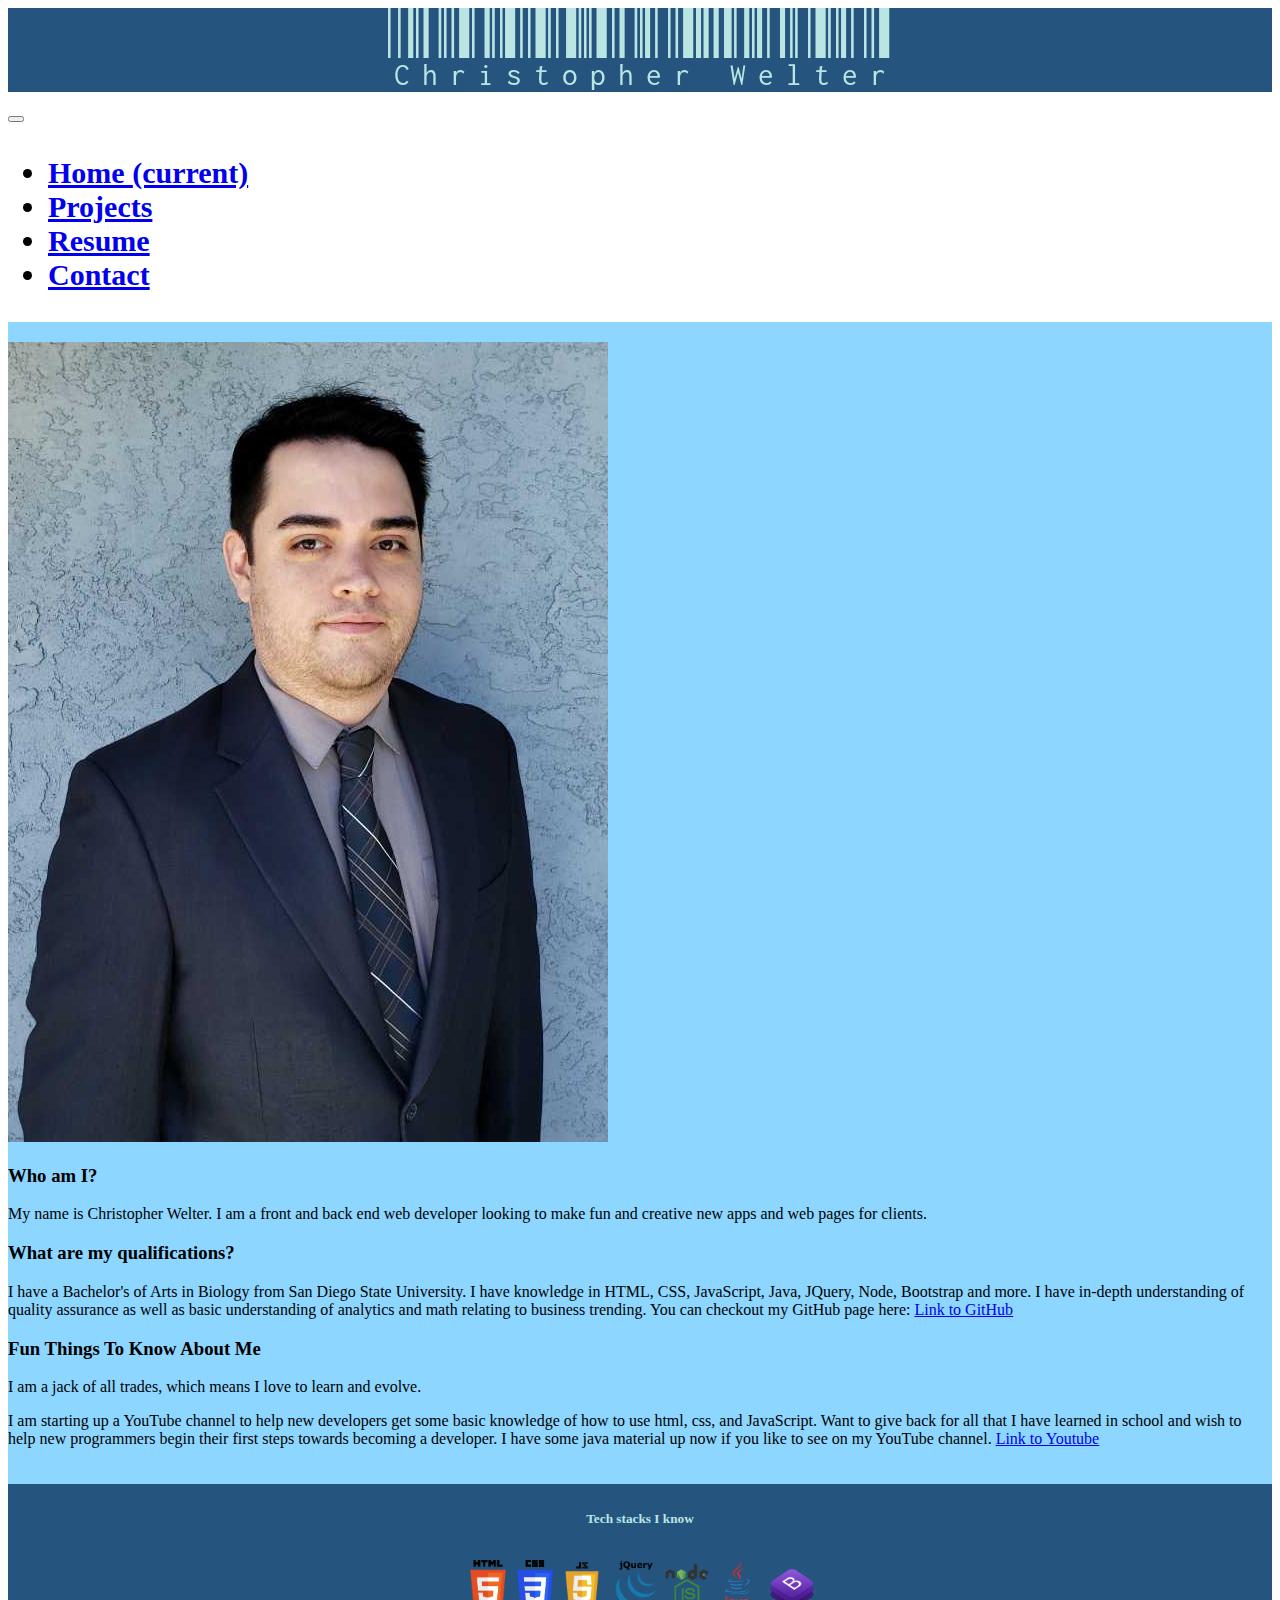
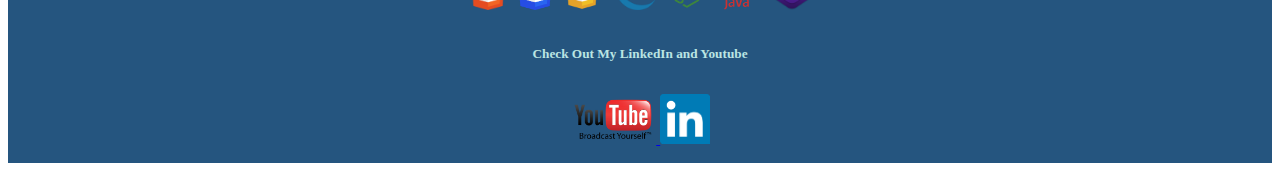
<file: index.html>
<!DOCTYPE html>
<html lang="en">
  <head>
    <meta charset="UTF-8" />
    <meta name="viewport" content="width=device-width, initial-scale=1.0" />
    <meta http-equiv="X-UA-Compatible" content="ie=edge" />
    <!-- Bootstrap -->
    <link
      rel="stylesheet"
      href="https://stackpath.bootstrapcdn.com/bootstrap/4.1.3/css/bootstrap.min.css"
      integrity="sha384-MCw98/SFnGE8fJT3GXwEOngsV7Zt27NXFoaoApmYm81iuXoPkFOJwJ8ERdknLPMO"
      crossorigin="anonymous"
    />
    <!-- Personal CSS -->
    <link
      href="https://fonts.googleapis.com/css?family=Italianno|Libre+Barcode+128+Text"
      rel="stylesheet"
    />
    <link rel="stylesheet" href="./resources/index/index.css" />
    <link rel="stylesheet" href="./resources/main.css" />
    <title>Home</title>
  </head>

  <body>
    <div class="header">
      <div class="name head">Christopher Welter</div>
      <!-- Navbar -->
      <nav class="navbar navbar-expand-lg navbar-light bg-light">
        <button
          class="navbar-toggler"
          type="button"
          data-toggle="collapse"
          data-target="#navbarNavDropdown"
          aria-controls="navbarNavDropdown"
          aria-expanded="false"
          aria-label="Toggle navigation"
        >
          <span class="navbar-toggler-icon"></span>
        </button>
        <div class="collapse navbar-collapse" id="navbarNavDropdown">
          <ul class="navbar-nav spacing">
            <li class="nav-item active">
              <a class="nav-link" href="./index.html"
                >Home <span class="sr-only">(current)</span></a
              >
            </li>
            <li class="nav-item">
              <a class="nav-link" href="./projects.html">Projects</a>
            </li>
            <!-- <li class="nav-item dropdown">
                <a class="nav-link dropdown-toggle" href="#" id="navbarDropdownMenuLink" role="button"
                    data-toggle="dropdown" aria-haspopup="true" aria-expanded="false" style="width:100px">
                    Resume
                </a>
                <div class="dropdown-menu" aria-labelledby="navbarDropdownMenuLink">
                    <a class="dropdown-item" href="#">Coding</a>
                    <a class="dropdown-item" href="#">Quality</a>
                    <a class="dropdown-item" href="#">Biology</a>
                </div>
            </li> -->            <li class="nav-item ">
              <a class="nav-link" href="./coding.html">Resume</a>
            </li>
            <li class="nav-item">
              <a class="nav-link" href="./contacts.html">Contact</a>
            </li>
          </ul>
        </div>
      </nav>
    </div>

    <!-- Content -->
    <div class="content">
      <div class="container">
        <div class="card">
          <div class="card-body">
            <div class="row content-space ">
              <div class="col-md" style="margin:auto; display:inline-block;">
                <img
                  class="portrait"
                  src="MacroRef/Images/portfolio 800x.jpg"
                />
              </div>
              <div class="col-md mt-2 text" style="margin:auto">
                <h3>Who am I?</h3>
                <p>
                  My name is Christopher Welter. I am a front and back end web
                  developer looking to make fun and creative new apps and web
                  pages for clients.
                </p>
                <h3>What are my qualifications?</h3>
                <p>
                  I have a Bachelor's of Arts in Biology from San Diego State University. I
                  have knowledge in HTML, CSS, JavaScript, Java, JQuery, Node,
                  Bootstrap and more. I have in-depth understanding of quality
                  assurance as well as basic understanding of analytics and math
                  relating to business trending. You can checkout my GitHub page
                  here:
                  <a
                    href="https://github.com/xryswelter"
                    target="_blank"
                    rel="noopener noreferrer"
                  >Link to GitHub</a>
                </p>
                <h3>Fun Things To Know About Me</h3>
                <p>
                  I am a jack of all trades, which means I love to learn and
                  evolve.
                </p>
                <p>
                  I am starting up a YouTube channel to help new developers get
                  some basic knowledge of how to use html, css, and JavaScript.
                  Want to give back for all that I have learned in school and
                  wish to help new programmers begin their first steps towards
                  becoming a developer. I have some java material up now if you
                  like to see on my YouTube channel.
                  <a
                    href="https://www.youtube.com/channel/UCp5e20ZmhrAcXJaMFG5xdJg/"
                    >Link to Youtube</a
                  >
                </p>
              </div>
            </div>
          </div>
        </div>
      </div>
    </div>
    <!-- Footer -->
    <footer>
      <div class="row">
        <div class="col-md-5 footerGroups">
          <h5 class="logo">Tech stacks I know</h5>
          <div class="row logos">
            <img
              group="html"
              class="program"
              src="./MacroRef/Images/html.png"
            />
            <img group="css" class="program" src="./MacroRef/Images/css.png" />
            <img
              group="javascript"
              class="program"
              src="./MacroRef/Images/javascript.png"
            />
            <img
              group="jquery"
              class="program"
              src="./MacroRef/Images/jquery.png"
            />
            <img
              group="node"
              class="program"
              src="./MacroRef/Images/node-js.png"
            />
            <img
              group="java"
              class="program"
              src="./MacroRef/Images/java.png"
            />
            <img
              group="bootstrap"
              class="program"
              src="./MacroRef/Images/bootstrap.png"
            />
          </div>
        </div>
        <div class="col-md-4 ml-auto footerGroups">
          <h5>Check Out My LinkedIn and Youtube</h5>
          <div class="row links">
            <a
              target="_blank"
              href="https://www.youtube.com/channel/UCp5e20ZmhrAcXJaMFG5xdJg/"
            >
              <img class="youtube" src="./MacroRef/Images/youtube.png" />
            </a>
            <a
              target="_blank"
              href="https://www.linkedin.com/in/christopherwelter/"
            >
              <img id="linkedIn" src="./MacroRef/Images/Linkedin.png" />
            </a>
          </div>
        </div>
      </div>
    </footer>
  </body>

  <!-- Bootstrap JS -->
  <script
    src="https://code.jquery.com/jquery-3.3.1.slim.min.js"
    integrity="sha384-q8i/X+965DzO0rT7abK41JStQIAqVgRVzpbzo5smXKp4YfRvH+8abtTE1Pi6jizo"
    crossorigin="anonymous"
  ></script>
  <script
    src="https://cdnjs.cloudflare.com/ajax/libs/popper.js/1.14.3/umd/popper.min.js"
    integrity="sha384-ZMP7rVo3mIykV+2+9J3UJ46jBk0WLaUAdn689aCwoqbBJiSnjAK/l8WvCWPIPm49"
    crossorigin="anonymous"
  ></script>
  <script
    src="https://stackpath.bootstrapcdn.com/bootstrap/4.1.3/js/bootstrap.min.js"
    integrity="sha384-ChfqqxuZUCnJSK3+MXmPNIyE6ZbWh2IMqE241rYiqJxyMiZ6OW/JmZQ5stwEULTy"
    crossorigin="anonymous"
  ></script>
</html>
</file>
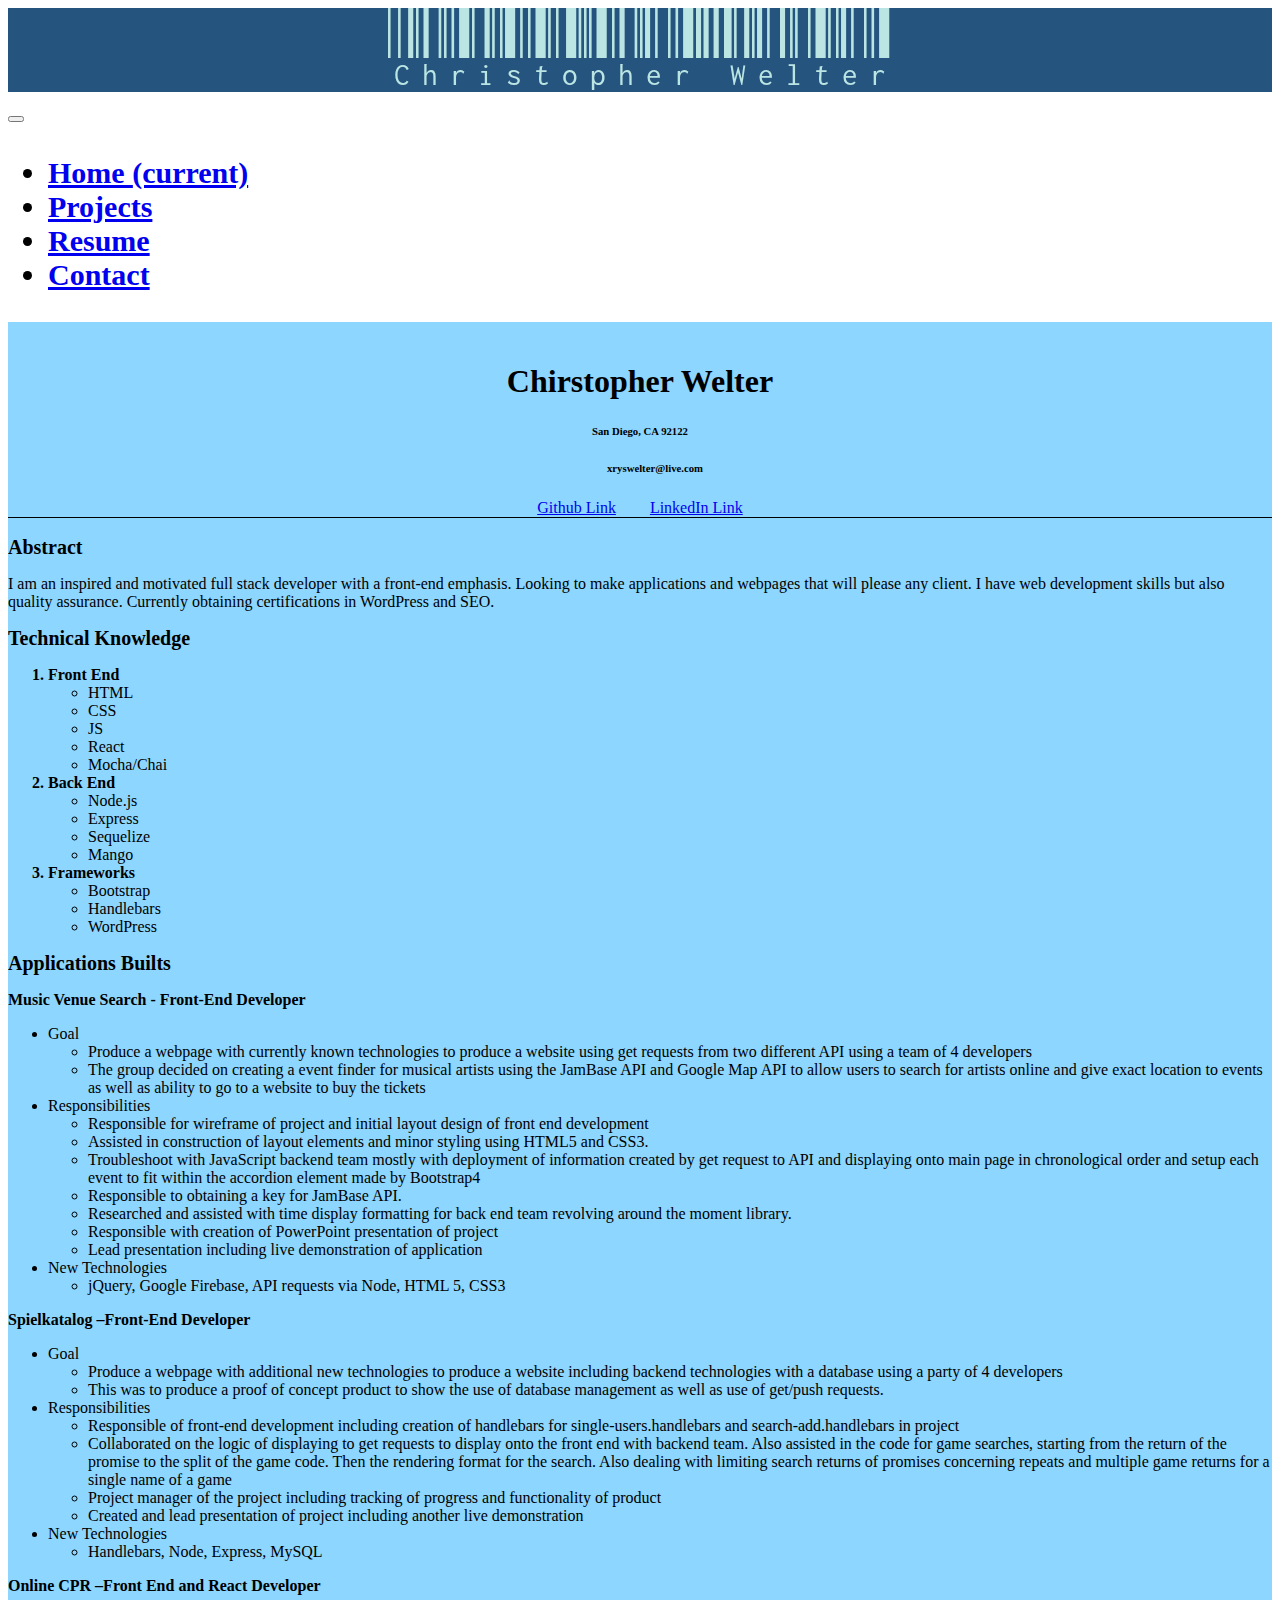
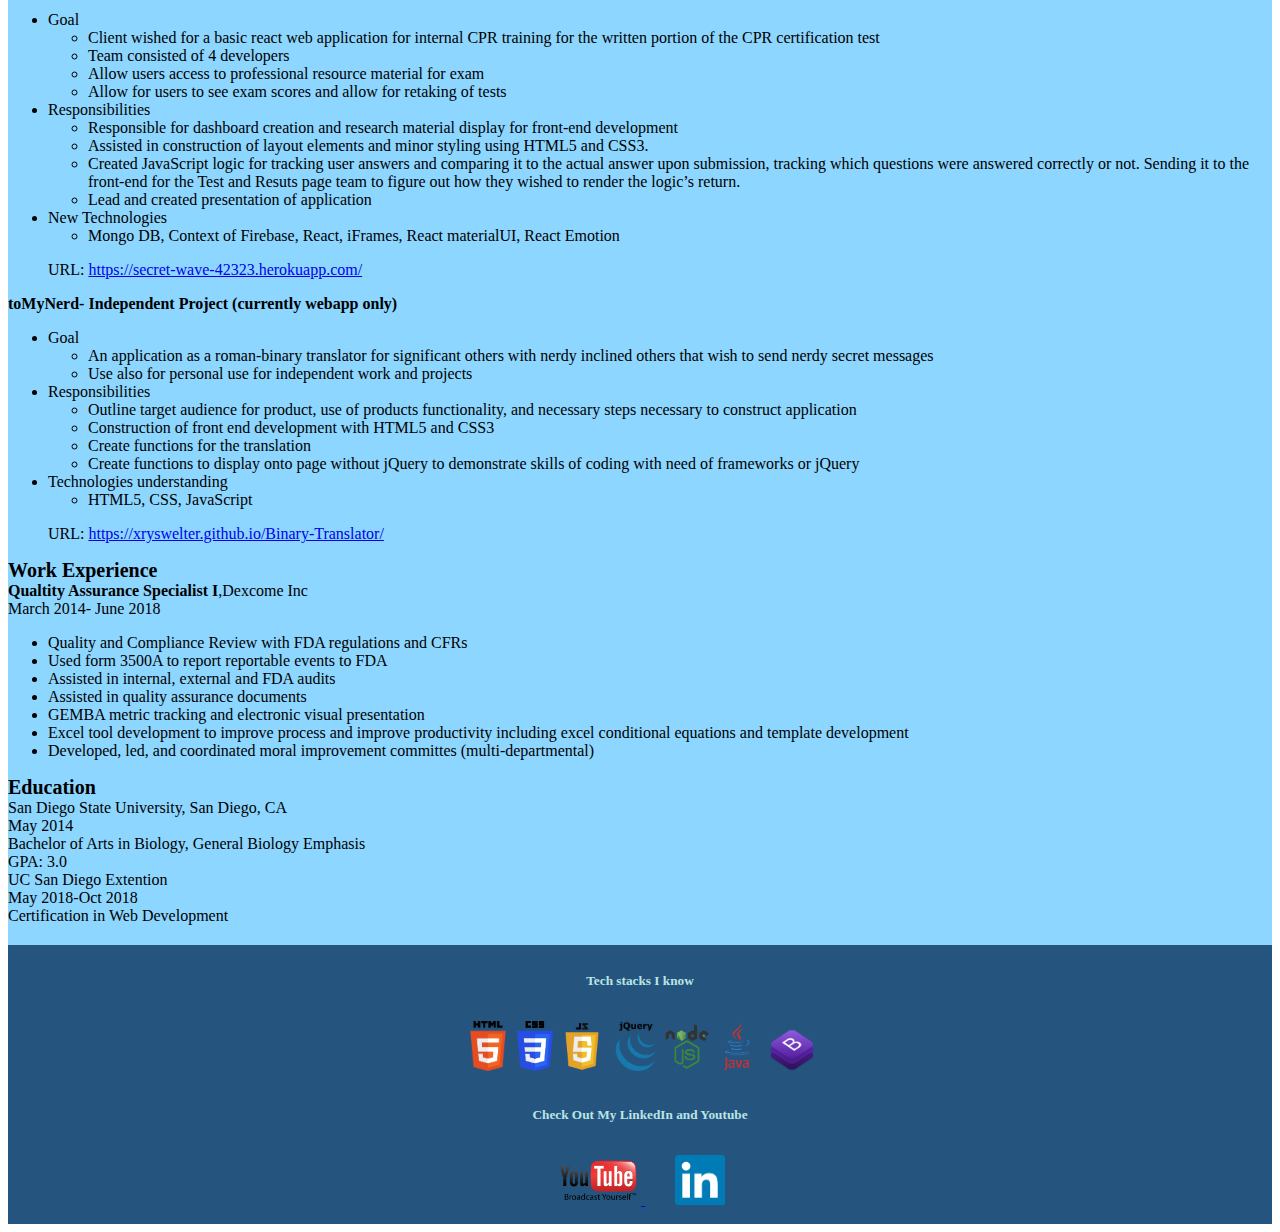
<file: coding.html>
<!DOCTYPE html>
<html lang="en">

<head>
    <meta charset="UTF-8">
    <meta name="viewport" content="width=device-width, initial-scale=1.0">
    <meta http-equiv="X-UA-Compatible" content="ie=edge">
    <!-- Bootstrap -->
    <link rel="stylesheet" href="https://stackpath.bootstrapcdn.com/bootstrap/4.1.3/css/bootstrap.min.css" integrity="sha384-MCw98/SFnGE8fJT3GXwEOngsV7Zt27NXFoaoApmYm81iuXoPkFOJwJ8ERdknLPMO"
        crossorigin="anonymous">
    <!-- Personal CSS -->
    <link href="https://fonts.googleapis.com/css?family=Italianno|Libre+Barcode+128+Text" rel="stylesheet">
    <link rel="stylesheet" href="./resources/resume/CSS/coding.css">
    <link rel="stylesheet" href="./resources/main.css">
    <title>Home</title>
</head>

<body>
    <div class="header">
        <div class="name head">
            Christopher Welter
        </div>
        <!-- Navbar -->
        <nav class="navbar navbar-expand-lg navbar-light bg-light">

            <button class="navbar-toggler" type="button" data-toggle="collapse" data-target="#navbarNavDropdown"
                aria-controls="navbarNavDropdown" aria-expanded="false" aria-label="Toggle navigation">
                <span class="navbar-toggler-icon"></span>
            </button>
            <div class="collapse navbar-collapse" id="navbarNavDropdown">
                <ul class="navbar-nav spacing" style="font-weight: bold">
                    <li class="nav-item ">
                        <a class="nav-link" href="./index.html">Home <span class="sr-only">(current)</span></a>
                    </li>
                    <li class="nav-item">
                        <a class="nav-link" href="./projects.html">Projects</a>
                    </li>
                    <!-- <li class="nav-item dropdown">
                                            <a class="nav-link dropdown-toggle" href="#" id="navbarDropdownMenuLink" role="button"
                                                data-toggle="dropdown" aria-haspopup="true" aria-expanded="false" style="width:100px">
                                                Resume
                                            </a>
                                            <div class="dropdown-menu" aria-labelledby="navbarDropdownMenuLink">
                                                <a class="dropdown-item" href="#">Coding</a>
                                                <a class="dropdown-item" href="#">Quality</a>
                                                <a class="dropdown-item" href="#">Biology</a>
                                            </div>
                                        </li> -->
                    <li class="nav-item active">
                        <a class="nav-link" href="./coding.html">Resume</a>
                    </li>
                    <li class="nav-item">
                        <a class="nav-link" href="./contacts.html">Contact</a>
                    </li>
                </ul>
            </div>
        </nav>
    </div>


    <!-- Content -->
    <div class="content">
        <div class="container card">
            <div class="card-body">
                <div class="center">
                    <h1>Chirstopher Welter</h1>
                    <div class="row">
                        <h6> San Diego, CA 92122 </h6>
                        <h6>xryswelter@live.com</h6>
                    </div>
                    <!-- <h6>https://github.com/xryswelter</h6> -->
                    <a href="https://github.com/xryswelter" target="_blank" rel="noopener noreferrer">Github Link</a>
                    <a href="https://www.linkedin.com/in/christopherwelter/" target="_blank" rel="noopener noreferrer">LinkedIn
                        Link</a>
                </div>
                <br>
                <div class="category">
                    <div class="title">
                        Abstract
                    </div>
                    <p>
                        I am an inspired and motivated full stack developer with a front-end emphasis. Looking to make
                        applications and webpages that will please any client. I have web development skills but also
                        quality assurance. Currently obtaining certifications in WordPress and SEO.
                    </p>
                </div>
                <div class="category">
                    <div class="title">
                        Technical Knowledge
                    </div>
                    <ol>
                        <li class="bold">Front End
                            <ul>
                                <li>HTML</li>
                                <li>CSS</li>
                                <li>JS</li>
                                <li>React</li>
                                <li>Mocha/Chai</li>
                            </ul>
                        </li>
                        <li class="bold">Back End
                            <ul>
                                <li>Node.js</li>
                                <li>Express</li>
                                <li>Sequelize</li>
                                <li>Mango</li>
                            </ul>
                        </li>
                        <li class="bold">Frameworks
                            <ul>
                                <li>Bootstrap</li>
                                <li>Handlebars</li>
                                <li>WordPress</li>
                            </ul>
                        </li>
                    </ol>
                </div>
                <!-- <div class="category">
                    <div class="title">Qualification</div>
                    <ul>
                        <li>Good communication skills in writing and orally</li>
                        <li>Experience in corporate and team environments</li>
                        <li>Excellent understanding of SOP and control documentation</li>
                    </ul>
                </div> -->
                <div class="category">
                    <div class="title">Applications Builts</div>
                    <p class="projects"> Music Venue Search - Front-End Developer
                    </p>
                    <ul>
                        <li>Goal</li>
                        <ul>
                            <li>Produce a webpage with currently known technologies to produce a website using get
                                requests from
                                two different API using a team of 4 developers</li>
                            <li>The group decided on creating a event finder for musical artists using the JamBase API
                                and Google
                                Map API to allow users to search for artists online and give exact location to events
                                as well as
                                ability to go to a website to buy the tickets</li>
                        </ul>
                        <li>Responsibilities</li>
                        <ul>
                            <li>Responsible for wireframe of project and initial layout design of front end development</li>
                            <li>Assisted in construction of layout elements and minor styling using HTML5 and CSS3.</li>
                            <li>Troubleshoot with JavaScript backend team mostly with deployment of information created
                                by get
                                request to API and displaying onto main page in chronological order and setup each
                                event to fit
                                within the accordion element made by Bootstrap4</li>
                            <li>Responsible to obtaining a key for JamBase API.</li>
                            <li>Researched and assisted with time display formatting for back end team revolving around
                                the
                                moment library.</li>
                            <li>Responsible with creation of PowerPoint presentation of project</li>
                            <li>Lead presentation including live demonstration of application</li>

                        </ul>
                        <li>New Technologies</li>
                        <ul>
                            <li>jQuery, Google Firebase, API requests via Node, HTML 5, CSS3</li>
                        </ul>
                    </ul>
                    <p class="projects"> Spielkatalog –Front-End Developer
                    </p>
                    <ul>
                        <li>Goal</li>
                        <ul>
                            <li>Produce a webpage with additional new technologies to produce a website including
                                backend
                                technologies with a database using a party of 4 developers</li>
                            <li>This was to produce a proof of concept product to show the use of database management
                                as well as
                                use of get/push requests.</li>
                        </ul>
                        <li>Responsibilities</li>
                        <ul>
                            <li>Responsible of front-end development including creation of handlebars for
                                single-users.handlebars
                                and search-add.handlebars in project</li>
                            <li>Collaborated on the logic of displaying to get requests to display onto the front end
                                with
                                backend team. Also assisted in the code for game searches, starting from the return of
                                the promise
                                to the split of the game code. Then the rendering format for the search. Also dealing
                                with limiting
                                search returns of promises concerning repeats and multiple game returns for a single
                                name of a game</li>
                            <li>Project manager of the project including tracking of progress and functionality of
                                product</li>
                            <li>Created and lead presentation of project including another live demonstration</li>
                        </ul>
                        <li>New Technologies</li>
                        <ul>
                            <li>Handlebars, Node, Express, MySQL</li>
                        </ul>
                    </ul>
                    <p class="projects">
                        Online CPR –Front End and React Developer

                    </p>
                    <ul>
                        <li>Goal</li>
                        <ul>
                            <li>Client wished for a basic react web application for internal CPR training for the
                                written portion
                                of the CPR certification test</li>
                            <li>Team consisted of 4 developers</li>
                            <li>Allow users access to professional resource material for exam</li>
                            <li>Allow for users to see exam scores and allow for retaking of tests</li>
                        </ul>
                        <li>Responsibilities</li>
                        <ul>
                            <li>Responsible for dashboard creation and research material display for front-end
                                development</li>
                            <li>Assisted in construction of layout elements and minor styling using HTML5 and CSS3.</li>
                            <li>Created JavaScript logic for tracking user answers and comparing it to the actual
                                answer upon
                                submission, tracking which questions were answered correctly or not. Sending it to the
                                front-end
                                for the Test and Resuts page team to figure out how they wished to render the logic’s
                                return.</li>
                            <li> Lead and created presentation of application</li>
                        </ul>
                        <li>New Technologies</li>
                        <ul>
                            <li>Mongo DB, Context of Firebase, React, iFrames, React materialUI, React Emotion</li>
                        </ul>
                        <p>URL: <a href="https://secret-wave-42323.herokuapp.com/">https://secret-wave-42323.herokuapp.com/</a></p>
                    </ul>
                    <p class="projects">
                        toMyNerd- Independent Project (currently webapp only)
                    </p>
                    <ul>
                        <li>Goal</li>
                        <ul>
                            <li>An application as a roman-binary translator for significant others with nerdy inclined
                                others that wish to
                                send nerdy secret messages</li>
                            <li>Use also for personal use for independent work and projects</li>
                        </ul>
                        <li>Responsibilities</li>
                        <ul>
                            <li>Outline target audience for product, use of products functionality, and necessary steps
                                necessary
                                to construct application</li>
                            <li>Construction of front end development with HTML5 and CSS3</li>
                            <li>Create functions for the translation</li>
                            <li>Create functions to display onto page without jQuery to demonstrate skills of coding
                                with need of frameworks or jQuery</li>
                        </ul>
                        <li>Technologies understanding</li>
                        <ul>
                            <li>HTML5, CSS, JavaScript</li>
                        </ul>
                        <p>URL: <a href="https://xryswelter.github.io/Binary-Translator/">https://xryswelter.github.io/Binary-Translator/</a></p>
                    </ul>
                </div>
                <div class="category">
                    <div class="title">
                        Work Experience
                    </div>
                    <div class="container">
                        <div class="row">
                            <div><b>Qualtity Assurance Specialist I</b>,Dexcome Inc</div>
                            <div class="split">March 2014- June 2018</div>
                        </div>
                        <div class="row">

                            <ul>
                                <li>Quality and Compliance Review with FDA regulations and CFRs</li>
                                <li>Used form 3500A to report reportable events to FDA</li>
                                <li>Assisted in internal, external and FDA audits</li>
                                <li>Assisted in quality assurance documents</li>
                                <li>GEMBA metric tracking and electronic visual presentation</li>
                                <li>Excel tool development to improve process and improve productivity including excel
                                    conditional
                                    equations and template development</li>
                                <li>Developed, led, and coordinated moral improvement committes (multi-departmental)</li>
                            </ul>
                        </div>
                    </div>
                </div>
                <div class="category">
                    <div class="title">
                        Education
                    </div>
                    <div class="container">
                        <div class="container">
                            <div class="row">
                                <div>San Diego State University, San Diego, CA</div>
                                <div class="split">May 2014</div>
                            </div>
                            <div class="row">
                                <div>Bachelor of Arts in Biology, General Biology Emphasis</div>
                                <div class="split">GPA: 3.0</div>
                            </div>
                        </div>
                    </div>

                    <div class="container mt-3">
                        <div class="container">
                            <div class="row">
                                <div>UC San Diego Extention</div>
                                <div class="split">May 2018-Oct 2018</div>
                            </div>
                            <div class="row">
                                <div>Certification in Web Development</div>

                            </div>
                        </div>
                    </div>
                </div>
            </div>
        </div>
    </div>
    </div>
    <!-- Footer -->
    <footer>
        <div class="row">
            <div class="col-md-5 footerGroups">
                <h5 class="logo">Tech stacks I know</h5>
                <div class="row logos">
                    <img group="html" class="program" src="./MacroRef/Images/html.png">
                    <img group="css" class="program" src="./MacroRef/Images/css.png">
                    <img group="javascript" class="program" src="./MacroRef/Images/javascript.png">
                    <img group="jquery" class="program" src="./MacroRef/Images/jquery.png">
                    <img group="node" class="program" src="./MacroRef/Images/node-js.png">
                    <img group="java" class="program" src="./MacroRef/Images/java.png">
                    <img group="bootstrap" class="program" src="./MacroRef/Images/bootstrap.png">
                </div>
            </div>
            <div class="col-md-4 ml-auto footerGroups">
                <h5>Check Out My LinkedIn and Youtube</h5>
                <div class="row links">
                    <a target="_blank" href="https://www.youtube.com/channel/UCp5e20ZmhrAcXJaMFG5xdJg/">
                        <img class="youtube" src="./MacroRef/Images/youtube.png">
                    </a>
                    <a target="_blank" href="https://www.linkedin.com/in/christopherwelter/">
                        <img id="linkedIn" src="./MacroRef/Images/Linkedin.png">
                    </a>
                </div>
            </div>
        </div>
    </footer>
</body>



<!-- Bootstrap JS -->
<script src="https://code.jquery.com/jquery-3.3.1.slim.min.js" integrity="sha384-q8i/X+965DzO0rT7abK41JStQIAqVgRVzpbzo5smXKp4YfRvH+8abtTE1Pi6jizo"
    crossorigin="anonymous"></script>
<script src="https://cdnjs.cloudflare.com/ajax/libs/popper.js/1.14.3/umd/popper.min.js" integrity="sha384-ZMP7rVo3mIykV+2+9J3UJ46jBk0WLaUAdn689aCwoqbBJiSnjAK/l8WvCWPIPm49"
    crossorigin="anonymous"></script>
<script src="https://stackpath.bootstrapcdn.com/bootstrap/4.1.3/js/bootstrap.min.js" integrity="sha384-ChfqqxuZUCnJSK3+MXmPNIyE6ZbWh2IMqE241rYiqJxyMiZ6OW/JmZQ5stwEULTy"
    crossorigin="anonymous"></script>

</html>
</file>
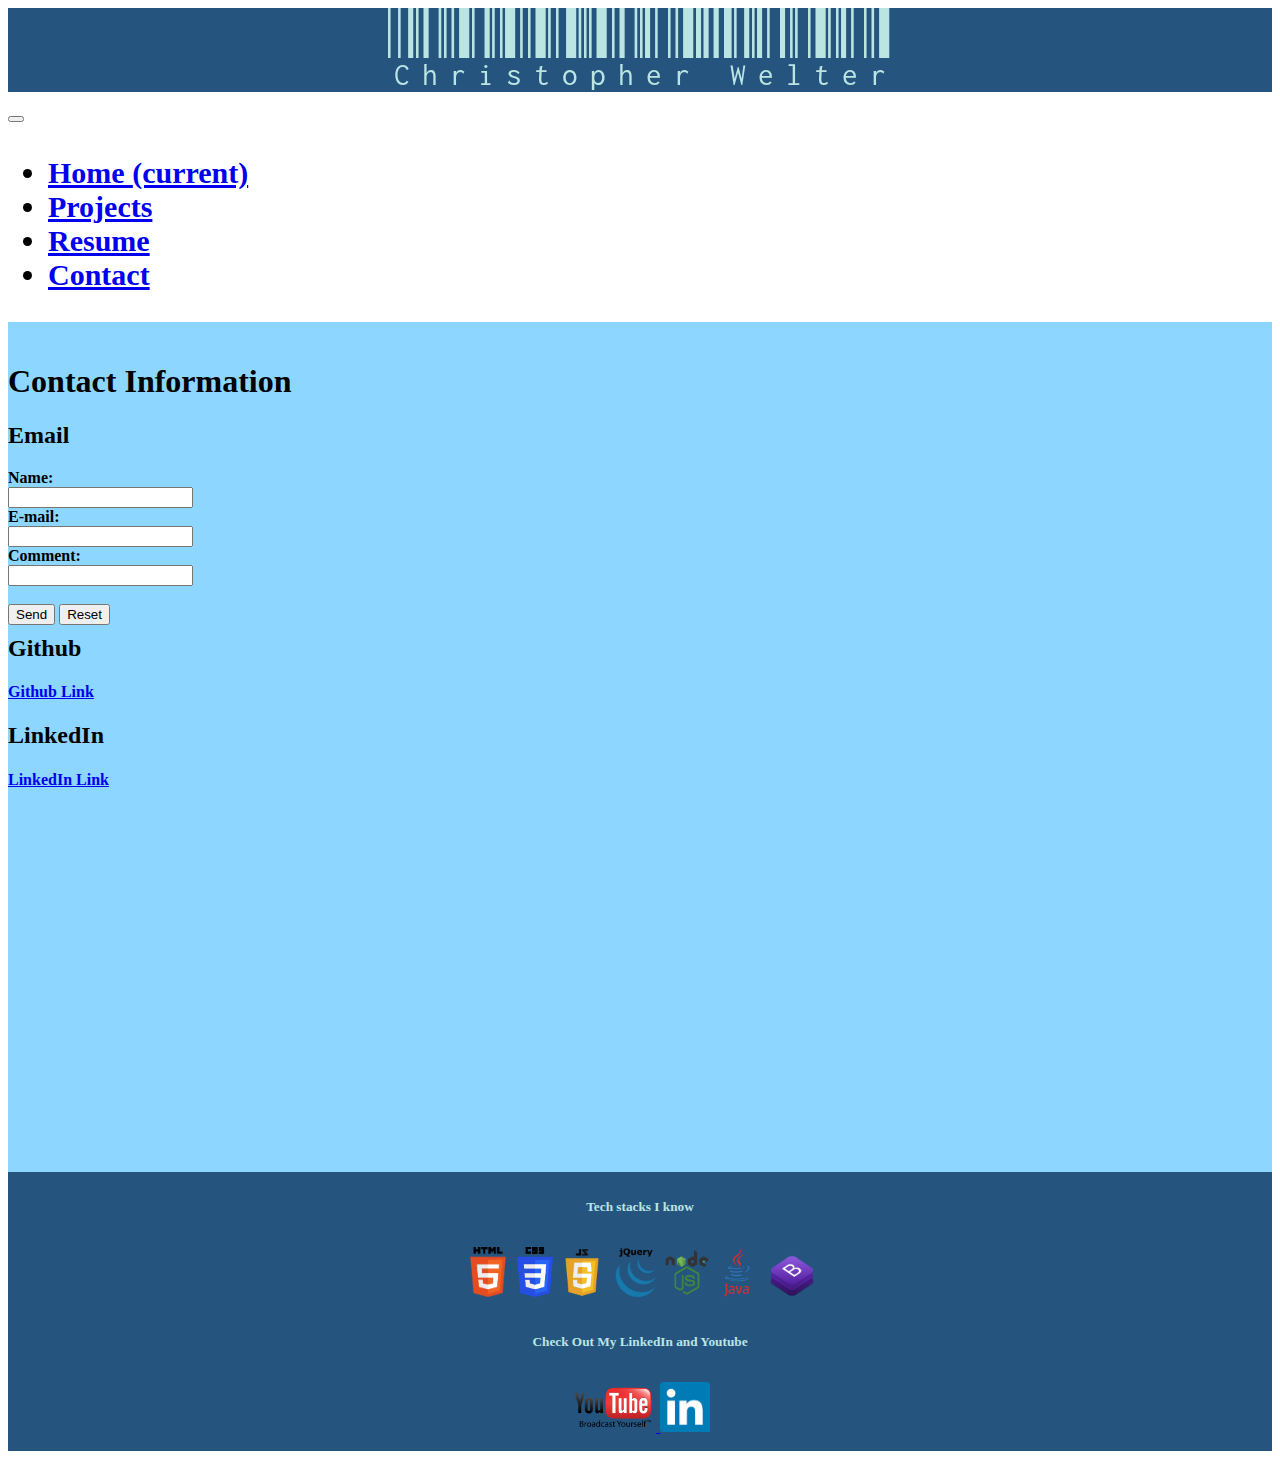
<file: contacts.html>
<!DOCTYPE html>
<html lang="en">
  <head>
    <meta charset="UTF-8" />
    <meta name="viewport" content="width=device-width, initial-scale=1.0" />
    <meta http-equiv="X-UA-Compatible" content="ie=edge" />
    <!-- Bootstrap -->
    <link
      rel="stylesheet"
      href="https://stackpath.bootstrapcdn.com/bootstrap/4.1.3/css/bootstrap.min.css"
      integrity="sha384-MCw98/SFnGE8fJT3GXwEOngsV7Zt27NXFoaoApmYm81iuXoPkFOJwJ8ERdknLPMO"
      crossorigin="anonymous"
    />
    <!-- Personal CSS -->
    <link
      href="https://fonts.googleapis.com/css?family=Italianno|Libre+Barcode+128+Text"
      rel="stylesheet"
    />
    <link rel="stylesheet" href="./resources/contacts/contacts.css" />
    <link rel="stylesheet" href="./resources/main.css" />

    <title>Home</title>
  </head>

  <body>
    <div class="header">
      <div class="name head">Christopher Welter</div>
      <!-- Navbar -->
      <nav class="navbar navbar-expand-lg navbar-light bg-light">
        <button
          class="navbar-toggler"
          type="button"
          data-toggle="collapse"
          data-target="#navbarNavDropdown"
          aria-controls="navbarNavDropdown"
          aria-expanded="false"
          aria-label="Toggle navigation"
        >
          <span class="navbar-toggler-icon"></span>
        </button>
        <div class="collapse navbar-collapse" id="navbarNavDropdown">
          <ul class="navbar-nav spacing">
            <li class="nav-item ">
              <a class="nav-link" href="./index.html"
                >Home <span class="sr-only">(current)</span></a
              >
            </li>
            <li class="nav-item">
              <a class="nav-link" href="./projects.html">Projects</a>
            </li>
            <!-- <li class="nav-item dropdown">
                <a class="nav-link dropdown-toggle" href="#" id="navbarDropdownMenuLink" role="button"
                    data-toggle="dropdown" aria-haspopup="true" aria-expanded="false" style="width:100px">
                    Resume
                </a>
                <div class="dropdown-menu" aria-labelledby="navbarDropdownMenuLink">
                    <a class="dropdown-item" href="#">Coding</a>
                    <a class="dropdown-item" href="#">Quality</a>
                    <a class="dropdown-item" href="#">Biology</a>
                </div>
            </li> -->
            <li class="nav-item">
              <a class="nav-link" href="./coding.html">Resume</a>
            </li>
            <li class="nav-item">
              <a class="nav-link active" href="./contacts.html">Contact</a>
            </li>
          </ul>
        </div>
      </nav>
    </div>

    <!-- Content -->
    <div class="content">
      <div class="container" style="padding-bottom:20px">
        <div class="card">
          <div class="card-body">
            <h1>Contact Information</h1>
            <h2 class="email mt-3">Email</h2>
            <div class="card">
              <div class="card-body">
                <form
                  action="mailto:xryswelter@live.com"
                  method="post"
                  enctype="text/plain"
                >
                  <b>Name:</b><br />
                  <input type="text" name="name" /><br />
                  <b>E-mail:</b><br />
                  <input type="text" name="mail" /><br />
                  <b>Comment:</b><br />
                  <input type="text" name="comment" /><br /><br />
                  <input type="submit" value="Send" />
                  <input type="reset" value="Reset" />
                </form>
              </div>
            </div>
            <h2 class="github">Github</h2>
            <h4>
              <div class="card">
                <div class="card-body">
                  <a
                    href="https://github.com/xryswelter"
                    target="_blank"
                    rel="noopener noreferrer"
                    >Github Link</a
                  >
                </div>
              </div>
            </h4>
            <h2 class="linkin">LinkedIn</h2>
            <h4>
              <div class="card">
                <div class="card-body">
                  <a
                    href="https://www.linkedin.com/in/christopherwelter/"
                    target="_blank"
                    rel="noopener noreferrer"
                    >LinkedIn Link</a
                  >
                </div>
              </div>
            </h4>
          </div>
        </div>
      </div>
    </div>

    <!-- Footer -->
    <footer>
      <div class="row">
        <div class="col-md-5 footerGroups">
          <h5 class="logo">Tech stacks I know</h5>
          <div class="row logos">
            <img
              group="html"
              class="program"
              src="./MacroRef/Images/html.png"
            />
            <img group="css" class="program" src="./MacroRef/Images/css.png" />
            <img
              group="javascript"
              class="program"
              src="./MacroRef/Images/javascript.png"
            />
            <img
              group="jquery"
              class="program"
              src="./MacroRef/Images/jquery.png"
            />
            <img
              group="node"
              class="program"
              src="./MacroRef/Images/node-js.png"
            />
            <img
              group="java"
              class="program"
              src="./MacroRef/Images/java.png"
            />
            <img
              group="bootstrap"
              class="program"
              src="./MacroRef/Images/bootstrap.png"
            />
          </div>
        </div>
        <div class="col-md-4 ml-auto footerGroups">
          <h5>Check Out My LinkedIn and Youtube</h5>
          <div class="row links">
            <a
              target="_blank"
              href="https://www.youtube.com/channel/UCp5e20ZmhrAcXJaMFG5xdJg/"
            >
              <img class="youtube" src="./MacroRef/Images/youtube.png" />
            </a>
            <a
              target="_blank"
              href="https://www.linkedin.com/in/christopherwelter/"
            >
              <img id="linkedIn" src="./MacroRef/Images/Linkedin.png" />
            </a>
          </div>
        </div>
      </div>
    </footer>
  </body>

  <!-- Bootstrap JS -->
  <script
    src="https://code.jquery.com/jquery-3.3.1.slim.min.js"
    integrity="sha384-q8i/X+965DzO0rT7abK41JStQIAqVgRVzpbzo5smXKp4YfRvH+8abtTE1Pi6jizo"
    crossorigin="anonymous"
  ></script>
  <script
    src="https://cdnjs.cloudflare.com/ajax/libs/popper.js/1.14.3/umd/popper.min.js"
    integrity="sha384-ZMP7rVo3mIykV+2+9J3UJ46jBk0WLaUAdn689aCwoqbBJiSnjAK/l8WvCWPIPm49"
    crossorigin="anonymous"
  ></script>
  <script
    src="https://stackpath.bootstrapcdn.com/bootstrap/4.1.3/js/bootstrap.min.js"
    integrity="sha384-ChfqqxuZUCnJSK3+MXmPNIyE6ZbWh2IMqE241rYiqJxyMiZ6OW/JmZQ5stwEULTy"
    crossorigin="anonymous"
  ></script>
</html>
</file>
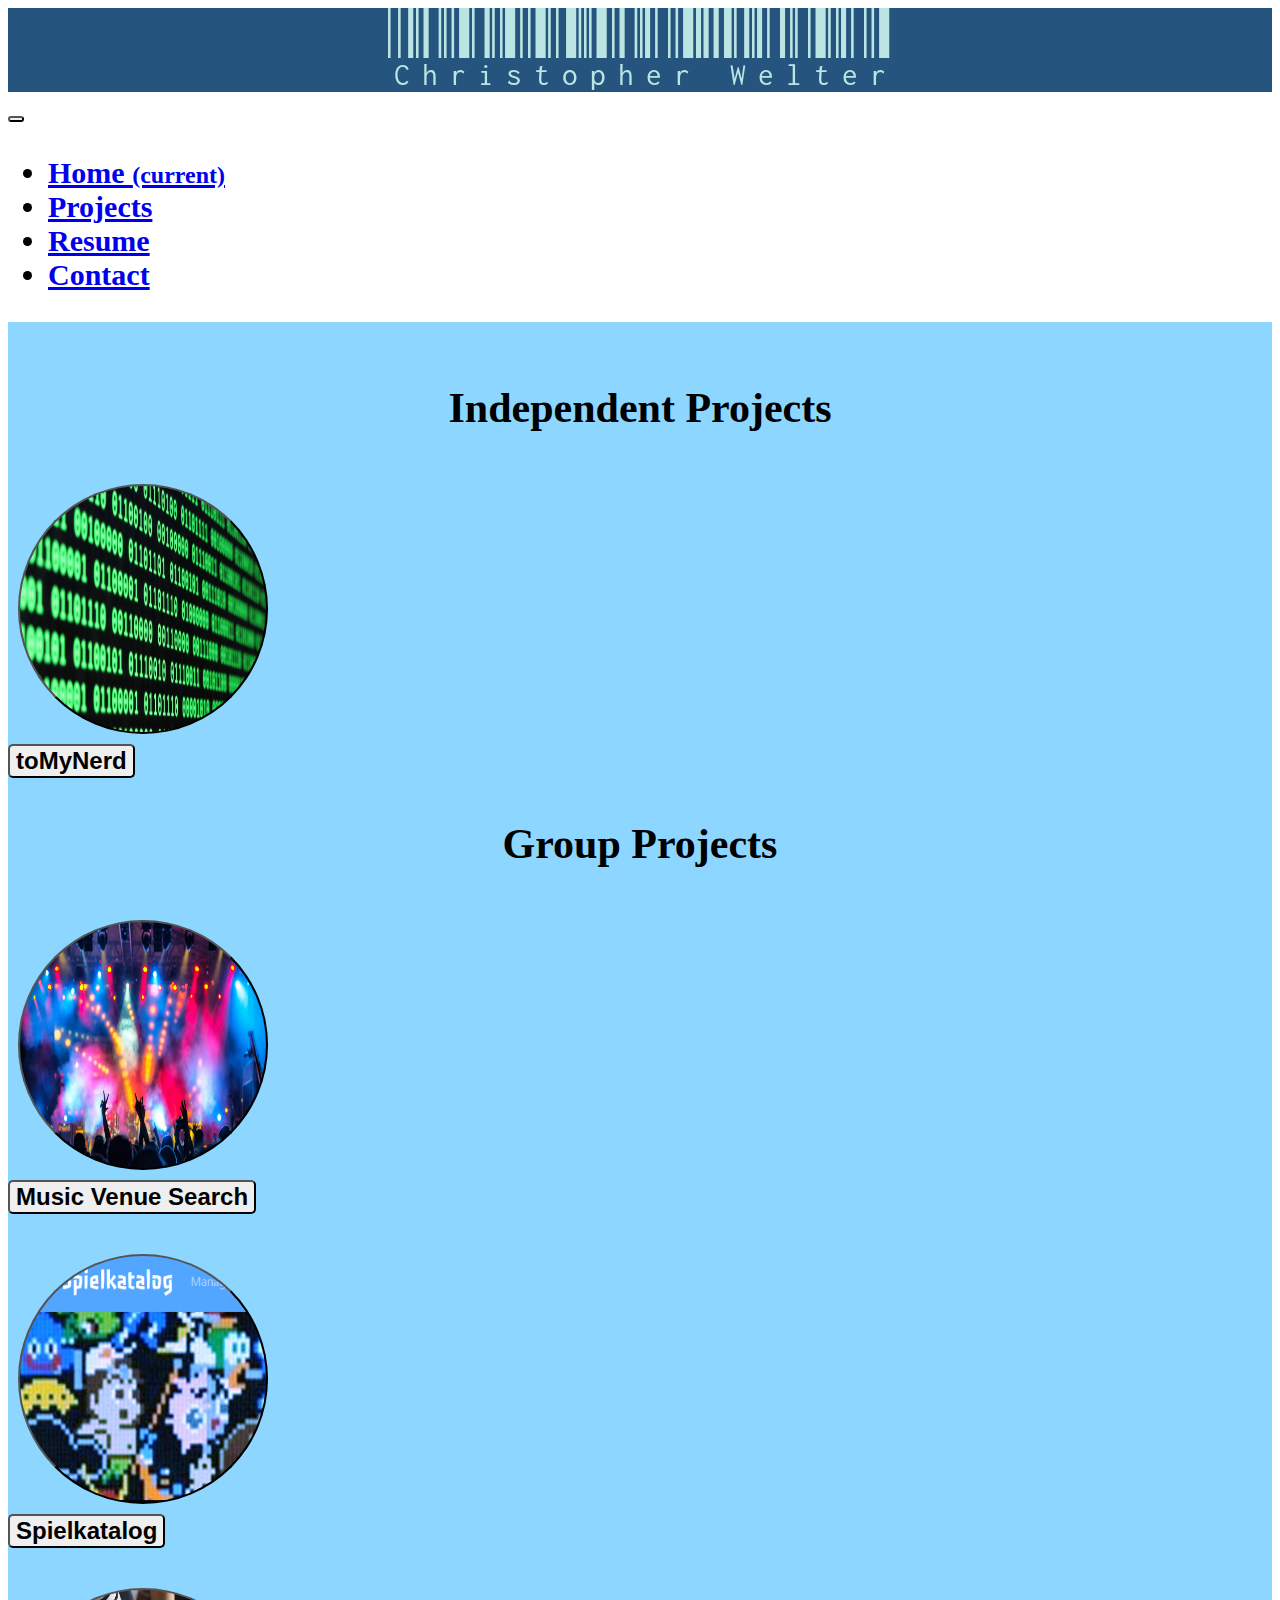
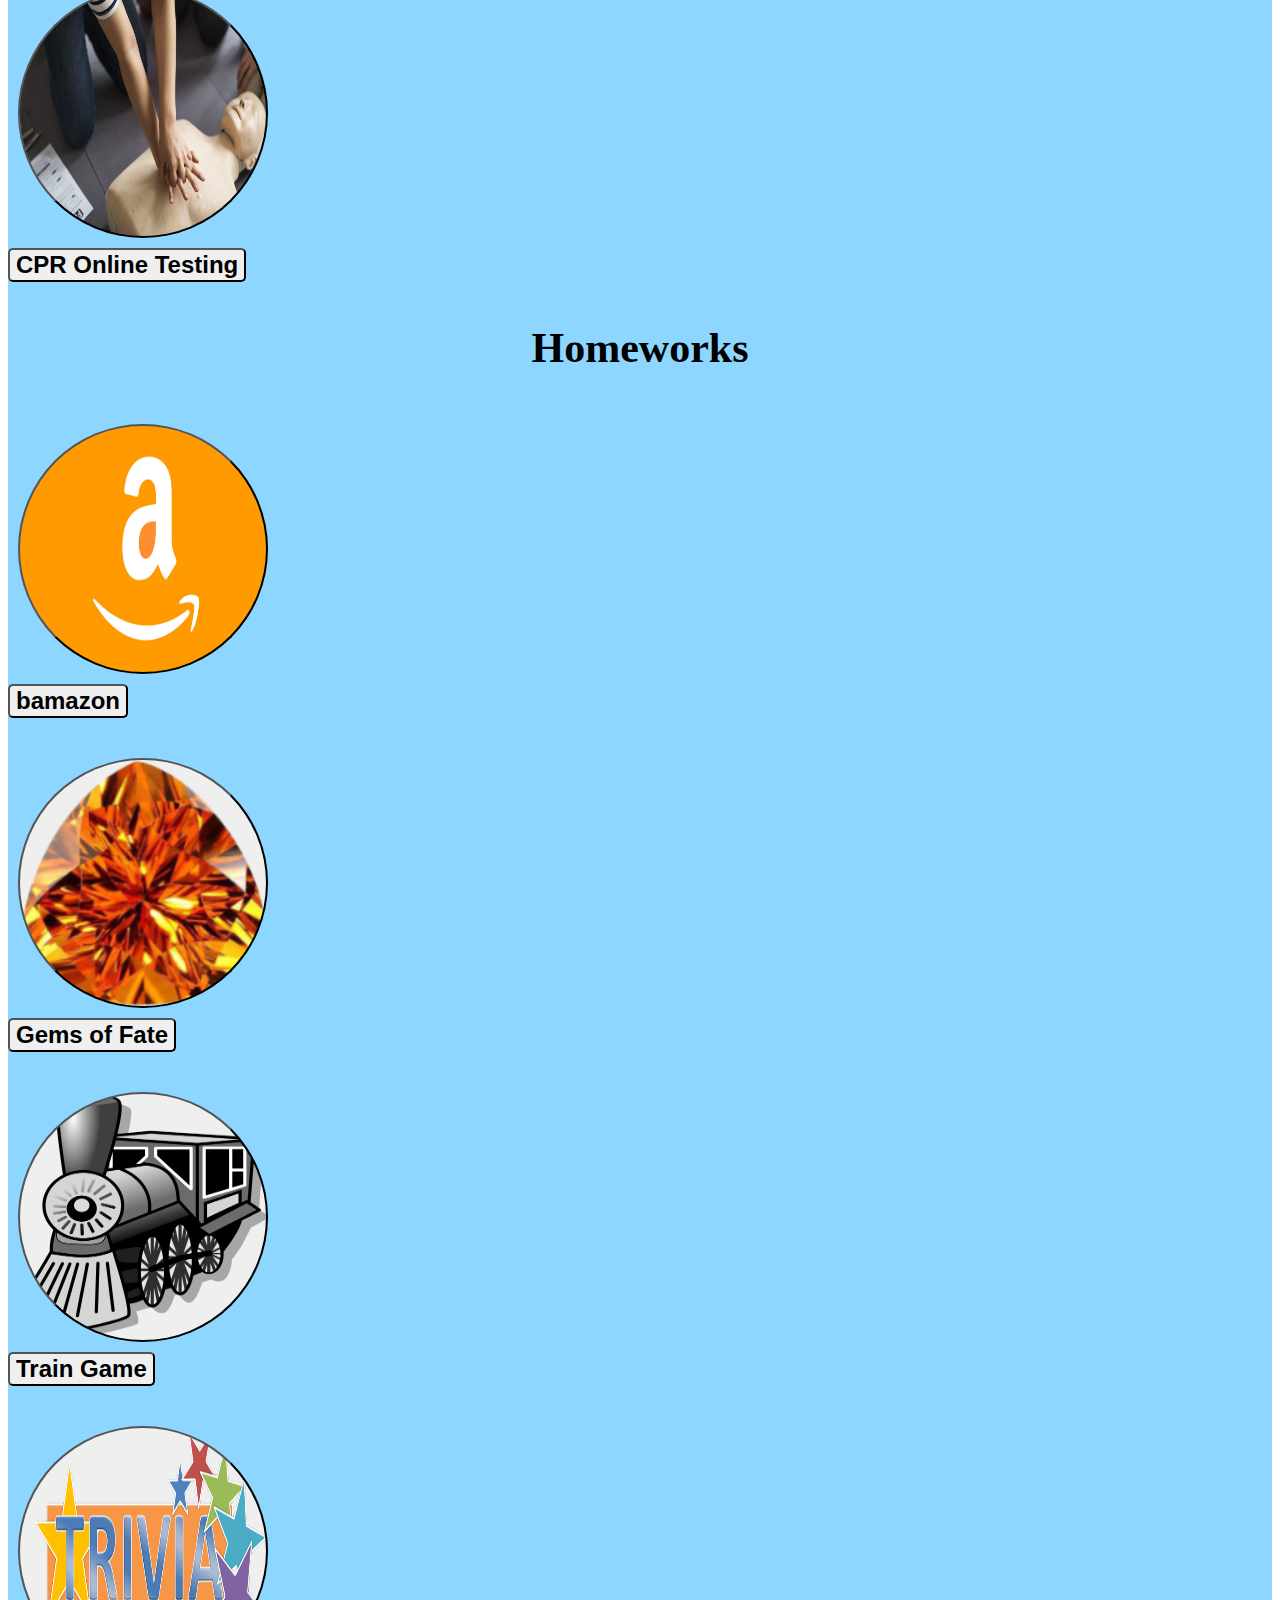
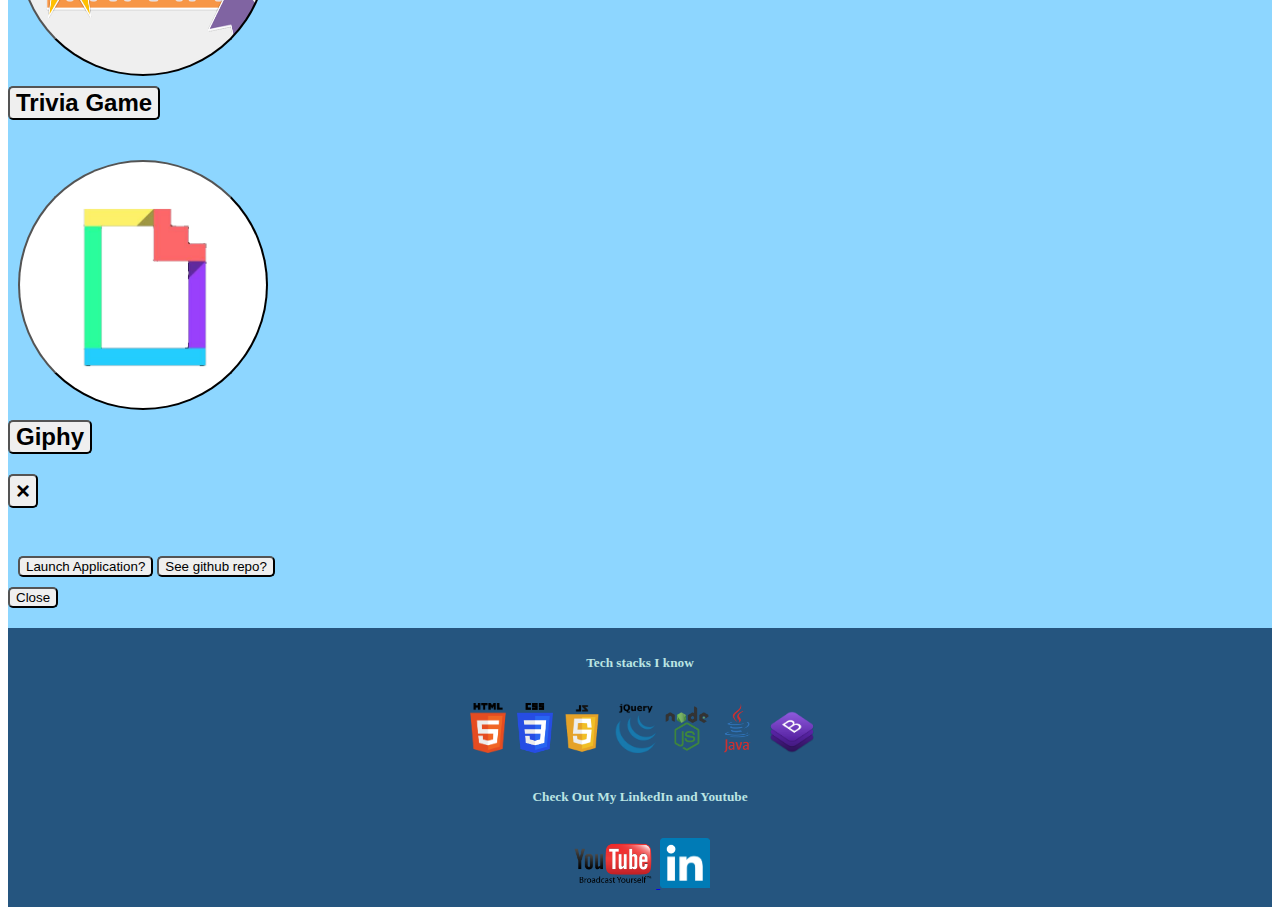
<file: projects.html>
<!DOCTYPE html>
<html lang="en">
  <head>
    <meta charset="UTF-8" />
    <meta name="viewport" content="width=device-width, initial-scale=1.0" />
    <meta http-equiv="X-UA-Compatible" content="ie=edge" />
    <!-- Bootstrap -->
    <link
      rel="stylesheet"
      href="https://stackpath.bootstrapcdn.com/bootstrap/4.1.3/css/bootstrap.min.css"
      integrity="sha384-MCw98/SFnGE8fJT3GXwEOngsV7Zt27NXFoaoApmYm81iuXoPkFOJwJ8ERdknLPMO"
      crossorigin="anonymous"
    />
    <!-- Personal CSS -->
    <link
      href="https://fonts.googleapis.com/css?family=Italianno|Libre+Barcode+128+Text"
      rel="stylesheet"
    />
    <link
      rel="stylesheet"
      href="./resources/projects/Assets/CSS/projects.css"
    />
    <link rel="stylesheet" href="./resources/main.css" />
    <title>Home</title>
  </head>

  <body>
    <div class="header">
      <div class="name head">Christopher Welter</div>
      <!-- Navbar -->
      <nav class="navbar navbar-expand-lg navbar-light bg-light">
        <button
          class="navbar-toggler"
          type="button"
          data-toggle="collapse"
          data-target="#navbarNavDropdown"
          aria-controls="navbarNavDropdown"
          aria-expanded="false"
          aria-label="Toggle navigation"
        >
          <span class="navbar-toggler-icon"></span>
        </button>
        <div class="collapse navbar-collapse" id="navbarNavDropdown">
          <ul class="navbar-nav spacing">
            <li class="nav-item ">
              <a class="nav-link" href="./index.html"
                >Home <span class="sr-only">(current)</span></a
              >
            </li>
            <li class="nav-item active">
              <a class="nav-link" href="./projects.html">Projects</a>
            </li>
            <!-- <li class="nav-item dropdown">
                <a class="nav-link dropdown-toggle" href="#" id="navbarDropdownMenuLink" role="button"
                    data-toggle="dropdown" aria-haspopup="true" aria-expanded="false" style="width:100px">
                    Resume
                </a>
                <div class="dropdown-menu" aria-labelledby="navbarDropdownMenuLink">
                    <a class="dropdown-item" href="#">Coding</a>
                    <a class="dropdown-item" href="#">Quality</a>
                    <a class="dropdown-item" href="#">Biology</a>
                </div>
            </li> -->            <li class="nav-item">
              <a class="nav-link" href="./coding.html">Resume</a>
            </li>
            <li class="nav-item">
              <a class="nav-link" href="./contacts.html">Contact</a>
            </li>
          </ul>
        </div>
      </nav>
    </div>

    <!-- Content -->
    <div class="content">
      <div class="container">
        <div class="card">
          <div class="card-body">
              <p class="contentTitle">Independent Projects</p>
              <div class="row independent"></div>
            <p class="contentTitle">Group Projects</p>
            <div class="row projects"></div>
            <p class="contentTitle mt-3">Homeworks</p>
            <div class="row homeworks"></div>
          </div>
        </div>
        <!--
          Button trigger modal
          <button type="button" class="btn btn-primary" >

              Launch demo modal

          </button>
        -->

        <!-- Modal -->
        <div
          class="modal fade"
          id="exampleModal"
          tabindex="-1"
          role="dialog"
          aria-labelledby="exampleModalLabel"
          aria-hidden="true"
        >
          <div class="modal-dialog modal-dialog-centered" role="document">
            <div class="modal-content">
              <div class="modal-header">
                <h2 class="title"></h2>
                <button
                  type="button"
                  class="close"
                  data-dismiss="modal"
                  aria-label="Close"
                >
                  <span aria-hidden="true">&times;</span>
                </button>
              </div>
              <div class="modal-body">
                <div class="explanation">
                  <h3 class="text"></h3>

                  <br />
                  <div class="row links">
                    <a class="link">
                      <button class="btn btn-primary">
                        Launch Application?
                      </button>
                    </a>
                    <a class="github">
                      <button class="btn btn-primary">See github repo?</button>
                    </a>
                  </div>
                </div>
              </div>
              <div class="modal-footer">
                <button
                  type="button"
                  class="btn btn-secondary"
                  data-dismiss="modal"
                >
                  Close
                </button>
              </div>
            </div>
          </div>
        </div>
        <!--
          <div class="card">
              <div class="card-body">


              </div>

          </div>
        -->
      </div>
    </div>
    <!-- Footer -->
    <footer>
      <div class="row">
        <div class="col-md-5 footerGroups">
          <h5 class="logo">Tech stacks I know</h5>
          <div class="row logos">
            <img
              group="html"
              class="program"
              src="./MacroRef/Images/html.png"
            />
            <img group="css" class="program" src="./MacroRef/Images/css.png" />
            <img
              group="javascript"
              class="program"
              src="./MacroRef/Images/javascript.png"
            />
            <img
              group="jquery"
              class="program"
              src="./MacroRef/Images/jquery.png"
            />
            <img
              group="node"
              class="program"
              src="./MacroRef/Images/node-js.png"
            />
            <img
              group="java"
              class="program"
              src="./MacroRef/Images/java.png"
            />
            <img
              group="bootstrap"
              class="program"
              src="./MacroRef/Images/bootstrap.png"
            />
          </div>
        </div>
        <div class="col-md-4 ml-auto footerGroups">
          <h5>Check Out My LinkedIn and Youtube</h5>
          <div class="row links">
            <a
              target="_blank"
              href="https://www.youtube.com/channel/UCp5e20ZmhrAcXJaMFG5xdJg/"
            >
              <img class="youtube" src="./MacroRef/Images/youtube.png" />
            </a>
            <a
              target="_blank"
              href="https://www.linkedin.com/in/christopherwelter/"
            >
              <img id="linkedIn" src="./MacroRef/Images/Linkedin.png" />
            </a>
          </div>
        </div>
      </div>
    </footer>
  </body>

  <!-- Bootstrap JS -->
  <script
    src="https://cdnjs.cloudflare.com/ajax/libs/jquery/3.3.1/jquery.js"
    crossorigin="anonymous"
  ></script>
  <script
    src="https://cdnjs.cloudflare.com/ajax/libs/popper.js/1.14.3/umd/popper.min.js"
    integrity="sha384-ZMP7rVo3mIykV+2+9J3UJ46jBk0WLaUAdn689aCwoqbBJiSnjAK/l8WvCWPIPm49"
    crossorigin="anonymous"
  ></script>
  <script
    src="https://stackpath.bootstrapcdn.com/bootstrap/4.1.3/js/bootstrap.min.js"
    integrity="sha384-ChfqqxuZUCnJSK3+MXmPNIyE6ZbWh2IMqE241rYiqJxyMiZ6OW/JmZQ5stwEULTy"
    crossorigin="anonymous"
  ></script>
  <script src="./resources/projects/Assets/JavaScript/projects.js"></script>
</html>
</file>
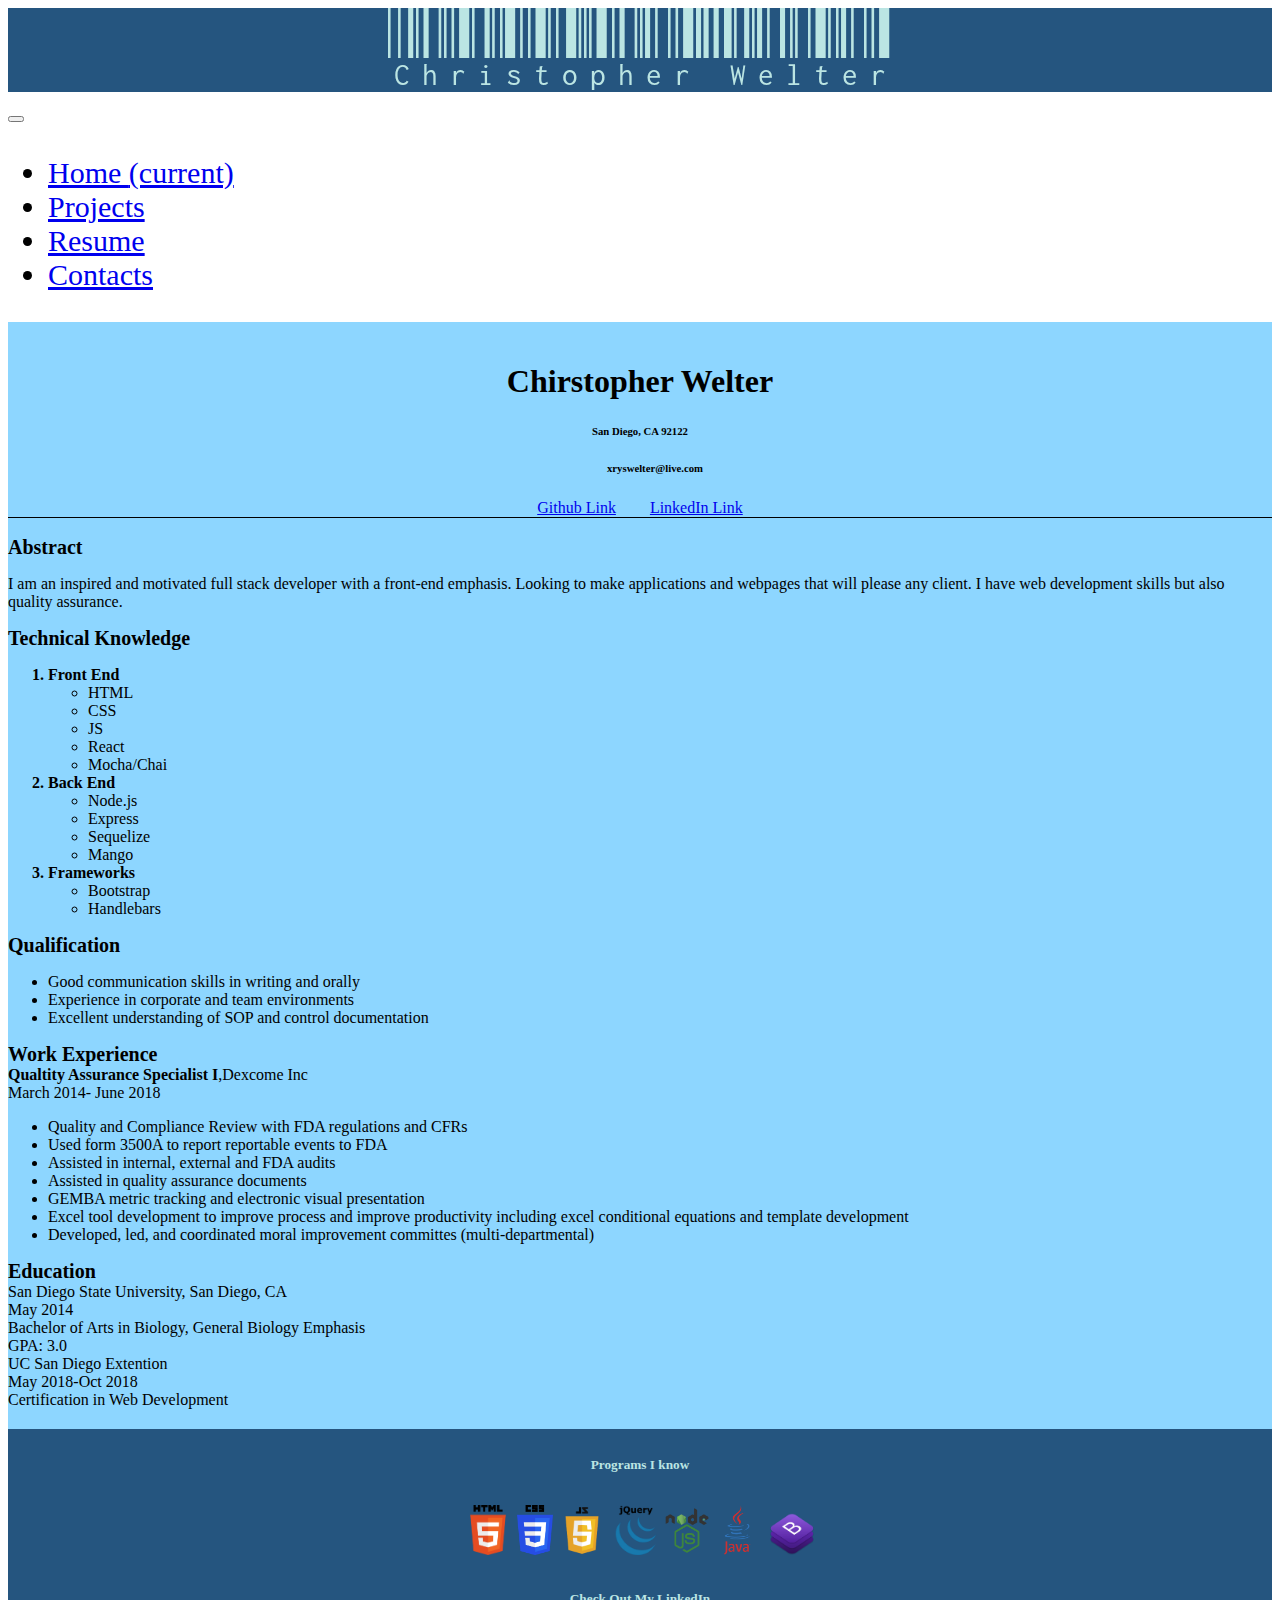
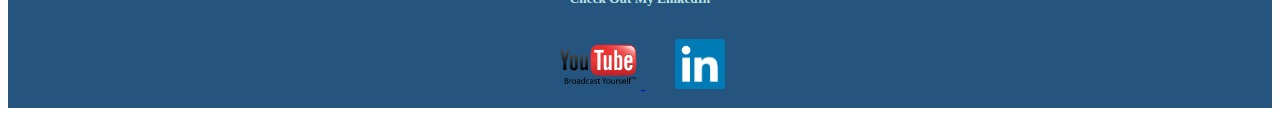
<file: resumes/coding.html>
<!DOCTYPE html>
<html lang="en">

<head>
    <meta charset="UTF-8">
    <meta name="viewport" content="width=device-width, initial-scale=1.0">
    <meta http-equiv="X-UA-Compatible" content="ie=edge">
    <!-- Bootstrap -->
    <link rel="stylesheet" href="https://stackpath.bootstrapcdn.com/bootstrap/4.1.3/css/bootstrap.min.css" integrity="sha384-MCw98/SFnGE8fJT3GXwEOngsV7Zt27NXFoaoApmYm81iuXoPkFOJwJ8ERdknLPMO"
        crossorigin="anonymous">
    <!-- Personal CSS -->
    <link href="https://fonts.googleapis.com/css?family=Italianno|Libre+Barcode+128+Text" rel="stylesheet">
    <link rel="stylesheet" href="../resources/resume/CSS/coding.css">
    <link rel="stylesheet" href="../resources/main.css">
    <title>Home</title>
</head>

<body>
    <div class="header">
        <div class="name head">
            Christopher Welter
        </div>
        <!-- Navbar -->
        <nav class="navbar navbar-expand-lg navbar-light bg-light">

            <button class="navbar-toggler" type="button" data-toggle="collapse" data-target="#navbarNavDropdown"
                aria-controls="navbarNavDropdown" aria-expanded="false" aria-label="Toggle navigation">
                <span class="navbar-toggler-icon"></span>
            </button>
            <div class="collapse navbar-collapse" id="navbarNavDropdown">
                <ul class="navbar-nav spacing">
                    <li class="nav-item active">
                        <a class="nav-link" href="https://xryswelter.github.io/Portfolio/index.html">Home <span class="sr-only">(current)</span></a>
                    </li>
                    <li class="nav-item">
                        <a class="nav-link" href="https://xryswelter.github.io/Portfolio/projects.html">Projects</a>
                    </li>
                    <!-- <li class="nav-item dropdown">
                                    <a class="nav-link dropdown-toggle" href="#" id="navbarDropdownMenuLink" role="button"
                                        data-toggle="dropdown" aria-haspopup="true" aria-expanded="false" style="width:100px">
                                        Resume
                                    </a>
                                    <div class="dropdown-menu" aria-labelledby="navbarDropdownMenuLink">
                                        <a class="dropdown-item" href="#">Coding</a>
                                        <a class="dropdown-item" href="#">Quality</a>
                                        <a class="dropdown-item" href="#">Biology</a>
                                    </div>
                                </li> -->
                    <li class="nav-item active">
                        <a class="nav-link" href="https://xryswelter.github.io/Portfolio/resumes/coding.html">Resume</a>
                    </li>
                    <li class="nav-item">
                        <a class="nav-link" href="https://xryswelter.github.io/Portfolio/contacts.html">Contacts</a>
                    </li>
                </ul>
            </div>
        </nav>
    </div>


    <!-- Content -->
    <div class="content">
        <div class="container card">
            <div class="card-body">
                <div class="center">
                    <h1>Chirstopher Welter</h1>
                    <div class="row">
                        <h6> San Diego, CA 92122 </h6>
                        <h6>xryswelter@live.com</h6>
                    </div>
                    <!-- <h6>https://github.com/xryswelter</h6> -->
                    <a href="https://github.com/xryswelter" target="_blank" rel="noopener noreferrer">Github Link</a>
                    <a href="https://www.linkedin.com/in/christopherwelter/" target="_blank" rel="noopener noreferrer">LinkedIn
                        Link</a>
                </div>
                <br>
                <div class="category">
                    <div class="title">
                        Abstract
                    </div>
                    <p>
                        I am an inspired and motivated full stack developer with a front-end emphasis. Looking to make
                        applications and webpages that will please any client. I have web development skills but also
                        quality
                        assurance.
                    </p>
                </div>
                <div class="category">
                    <div class="title">
                        Technical Knowledge
                    </div>
                    <ol>
                        <li class="bold">Front End
                            <ul>
                                <li>HTML</li>
                                <li>CSS</li>
                                <li>JS</li>
                                <li>React</li>
                                <li>Mocha/Chai</li>
                            </ul>
                        </li>
                        <li class="bold">Back End
                            <ul>
                                <li>Node.js</li>
                                <li>Express</li>
                                <li>Sequelize</li>
                                <li>Mango</li>
                            </ul>
                        </li>
                        <li class="bold">Frameworks
                            <ul>
                                <li>Bootstrap</li>
                                <li>Handlebars</li>
                            </ul>
                        </li>
                    </ol>
                </div>
                <div class="category">
                    <div class="title">Qualification</div>
                    <ul>
                        <li>Good communication skills in writing and orally</li>
                        <li>Experience in corporate and team environments</li>
                        <li>Excellent understanding of SOP and control documentation</li>
                    </ul>
                </div>
                <div class="category">
                    <div class="title">
                        Work Experience
                    </div>
                    <div class="container">
                        <div class="row">
                            <div><b>Qualtity Assurance Specialist I</b>,Dexcome Inc</div>
                            <div class="split">March 2014- June 2018</div>
                        </div>
                        <div class="row">

                            <ul>
                                <li>Quality and Compliance Review with FDA regulations and CFRs</li>
                                <li>Used form 3500A to report reportable events to FDA</li>
                                <li>Assisted in internal, external and FDA audits</li>
                                <li>Assisted in quality assurance documents</li>
                                <li>GEMBA metric tracking and electronic visual presentation</li>
                                <li>Excel tool development to improve process and improve productivity including excel
                                    conditional
                                    equations and template development</li>
                                <li>Developed, led, and coordinated moral improvement committes (multi-departmental)</li>
                            </ul>
                        </div>
                    </div>
                </div>
                <div class="category">
                    <div class="title">
                        Education
                    </div>
                    <div class="container">
                        <div class="container">
                            <div class="row">
                                <div>San Diego State University, San Diego, CA</div>
                                <div class="split">May 2014</div>
                            </div>
                            <div class="row">
                                <div>Bachelor of Arts in Biology, General Biology Emphasis</div>
                                <div class="split">GPA: 3.0</div>
                            </div>
                        </div>
                    </div>

                    <div class="container mt-3">
                        <div class="container">
                            <div class="row">
                                <div>UC San Diego Extention</div>
                                <div class="split">May 2018-Oct 2018</div>
                            </div>
                            <div class="row">
                                <div>Certification in Web Development</div>

                            </div>
                        </div>
                    </div>
                </div>
            </div>
        </div>
    </div>
    </div>
    <!-- Footer -->
    <footer>
        <div class="row">
            <div class="col-md-5 footerGroups">
                <h5 class="logo">Programs I know</h5>
                <div class="row logos">
                    <img group="html" class="program" src="../MacroRef/Images/html.png">
                    <img group="css" class="program" src="../MacroRef/Images/css.png">
                    <img group="javascript" class="program" src="../MacroRef/Images/javascript.png">
                    <img group="jquery" class="program" src="../MacroRef/Images/jquery.png">
                    <img group="node" class="program" src="../MacroRef/Images/node-js.png">
                    <img group="java" class="program" src="../MacroRef/Images/java.png">
                    <img group="bootstrap" class="program" src="../MacroRef/Images/bootstrap.png">
                </div>
            </div>
            <div class="col-md-4 ml-auto footerGroups">
                <h5>Check Out My LinkedIn</h5>
                <div class="row links">
                    <a target="_blank" href="https://www.youtube.com/channel/UCp5e20ZmhrAcXJaMFG5xdJg/">
                        <img class="youtube" src="../MacroRef/Images/youtube.png">
                    </a>
                    <a target="_blank" href="https://www.linkedin.com/in/christopherwelter/">
                        <img id="linkedIn" src="../MacroRef/Images/Linkedin.png">
                    </a>
                </div>
            </div>
        </div>
    </footer>
</body>



<!-- Bootstrap JS -->
<script src="https://code.jquery.com/jquery-3.3.1.slim.min.js" integrity="sha384-q8i/X+965DzO0rT7abK41JStQIAqVgRVzpbzo5smXKp4YfRvH+8abtTE1Pi6jizo"
    crossorigin="anonymous"></script>
<script src="https://cdnjs.cloudflare.com/ajax/libs/popper.js/1.14.3/umd/popper.min.js" integrity="sha384-ZMP7rVo3mIykV+2+9J3UJ46jBk0WLaUAdn689aCwoqbBJiSnjAK/l8WvCWPIPm49"
    crossorigin="anonymous"></script>
<script src="https://stackpath.bootstrapcdn.com/bootstrap/4.1.3/js/bootstrap.min.js" integrity="sha384-ChfqqxuZUCnJSK3+MXmPNIyE6ZbWh2IMqE241rYiqJxyMiZ6OW/JmZQ5stwEULTy"
    crossorigin="anonymous"></script>
<script src="../resources/projects/Assets/JavaScript/projects.js"></script>

</html>
</file>
<file: resources/index/index.css>
.active {
  color: black;
}

.portrait{
  width:100%;
  margin:auto;
}
.text{
  vertical-align:middle;

}
</file>
<file: resources/main.css>
.spacing {
  width: 100%;
  /* display:inline-block; */
  justify-content: space-evenly;
  /* margin:auto; */
}
.content-space {
  width: 100%;
  /* justify-content: space-evenly; */
  margin: auto;
}
.name {
  font-family: "Libre Barcode 128 Text", cursive;
  font-size: 48px;
}
.head,
footer {
  background-color: rgb(37, 85, 127);
  color: rgb(187, 229, 227);
  text-align: center;
}
.link {
  color: white;
}

.content {
  min-height: 90vh;
  background-color: rgb(141, 214, 255);
  padding-top:20px;
  padding-bottom:20px;
  min-width: 90vw;
}
.program {
  background-size: contain;
  max-height: 50px;
  max-width: 50px;
}
#linkedIn {
  max-height: 50px;
  max-width: 50px;
  background-image: url("/MacroRef/Images/Linkedin.png");
}
.youtube {
  max-height: 50px;
  /* max-width:50px; */
}

.links,
.logos {
  justify-content: space-evenly;
  padding:10px;
}
.footerGroups {
  text-align: center;
}
footer {
  padding: 5px;
}
nav{
  font-weight: bolder;
  font-size:30px;
}

@media(min-width:900px){
  .name{
    font-size: 84px;
  }
}
</file>
<file: resources/resume/CSS/coding.css>
.center {
  text-align: center;
  border-bottom: 1px solid black;
}
a + a {
  margin-left: 30px;
}
.title {
  font-size: 20px;
  font-weight: bold;
}
.split {
  margin-left: auto;
}
.bold {
  font-weight: bold;
}
ul {
  font-weight: normal;
}
h6 + h6{
    margin-left:30px
}
.center >.row{
    justify-content: center
}
.projects{
  font-weight:bold;
}
</file>
<file: resources/contacts/contacts.css>
h2{
    margin-top:10px;
}
</file>
<file: resources/projects/Assets/CSS/projects.css>
#button {
  height: 250px;
  width: 250px;
  border-radius: 50%;
  background-size: 250px 250px;
  background-repeat: no-repeat;
  margin: 10px;
}
span {
  font-size: 24px;
  /* background-color: rgba(37, 85, 127, 0.5); */
  width: 100%;
  font-weight: bold;
}
.projects,
.homeworks,
.links,
.independent {
  justify-content: space-evenly;
}

.contentTitle {
  font-size: 42px;
  font-weight: bolder;
  text-align: center;
}
.card {
  margin-top: 30px;
  border:0px;
}
.title {
  font-size: 24px;
  /* font-weight: normal; */
}
.text{
  font-size:20px;
  font-weight:normal;
}
button {
  border-radius: 5px;
}
/* .titles{
} */
a {
  margin-bottom:10px
}
@media(max-width:350px){
  .contentTitle {
    font-size: 35px;
    font-weight: bolder;
    text-align: center;
  } 
}
</file>
